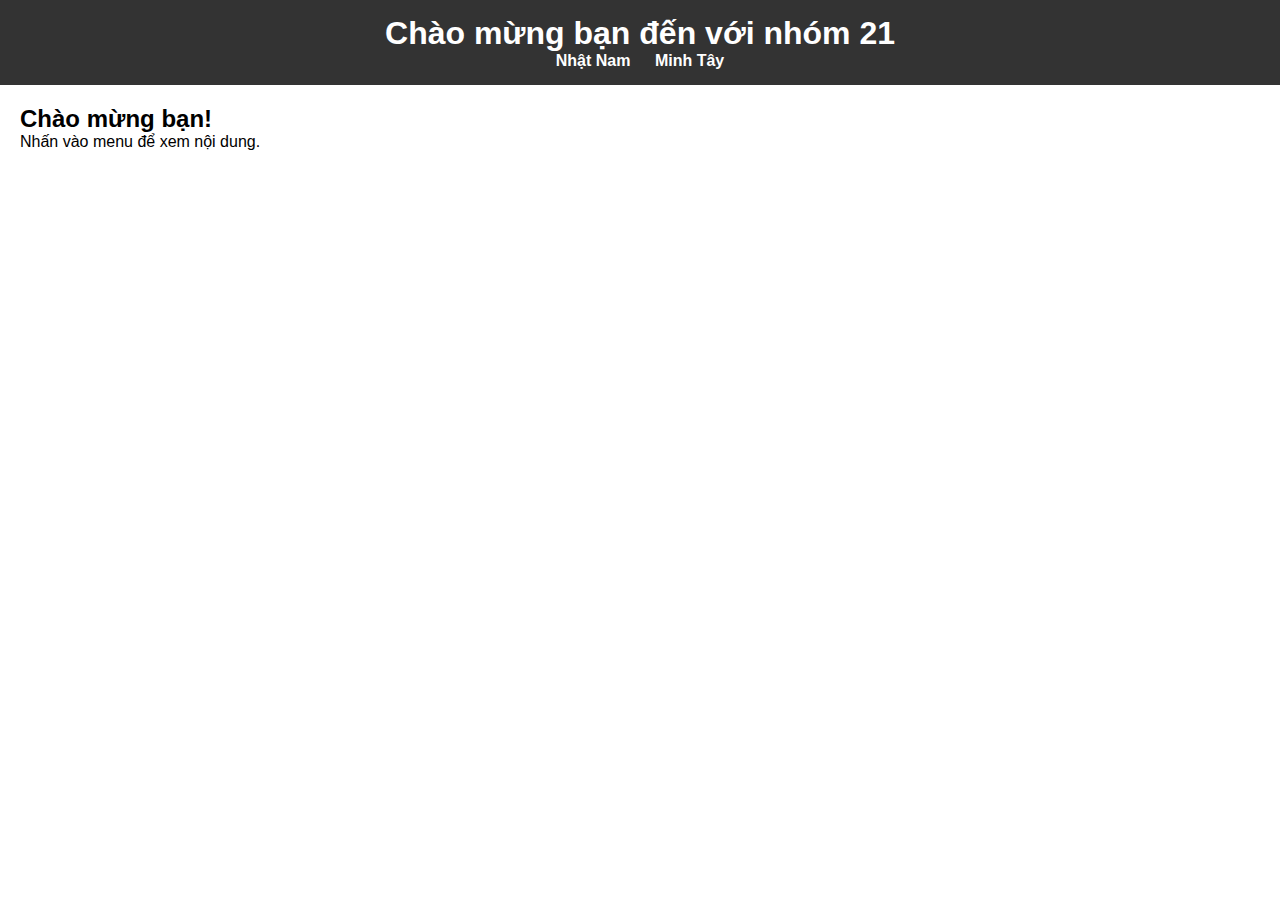
<file: index.html>
<!DOCTYPE html>
<html lang="vi">
<head>
    <meta charset="UTF-8">
    <meta name="viewport" content="width=device-width, initial-scale=1.0">
    <title>Trang chính</title>
    <link rel="stylesheet" href="style.css">
</head>
<body>
    <header>
        <h1>Chào mừng bạn đến với nhóm 21</h1>
        <nav>
            <ul>
                <li><a href="#" onclick="loadPage('nhatnam.html')">Nhật Nam</a></li>
                <li><a href="#" onclick="loadPage('minhtay.html')">Minh Tây</a></li>
            </ul>
        </nav>
    </header>

    <main id="content">
        <h2>Chào mừng bạn!</h2>
        <p>Nhấn vào menu để xem nội dung.</p>
    </main>

    <script src="script.js"></script>
</body>
</html>
</file>
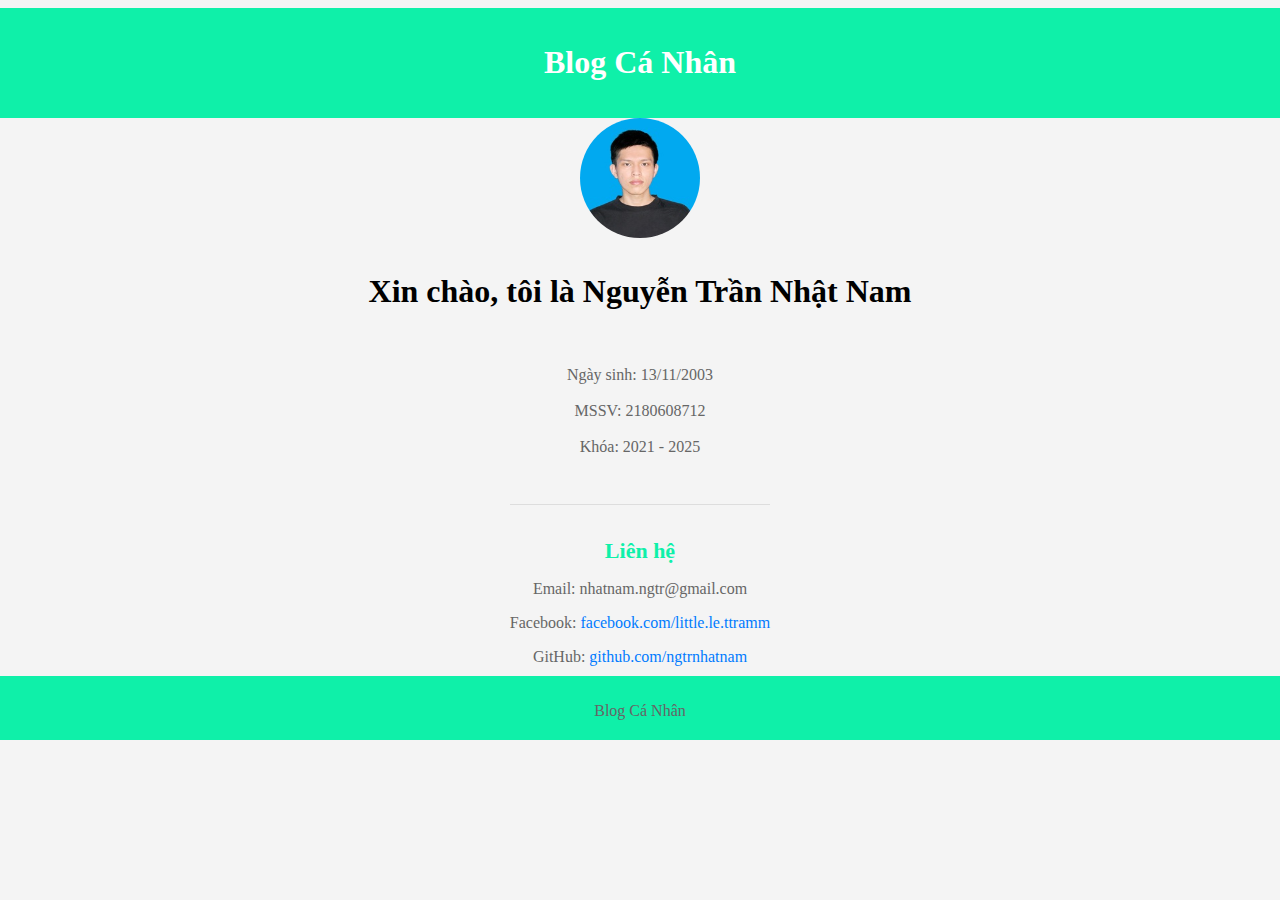
<file: nhatnam.html>
<!DOCTYPE html>
<html lang="vi">
<head>
    <meta charset="UTF-8">
    <meta name="viewport" content="width=device-width, initial-scale=1.0">
    <title>Giới Thiệu Bản Thân</title>
    <link rel="stylesheet" href="nhatnam.css">
</head>
<body>
    <header>
        <h1>Blog Cá Nhân</h1>
    </header>

    <div class="profile">
        <img src="images/avatar.jpeg" alt="Ảnh đại diện" class="avatar">
        <h1>Xin chào, tôi là Nguyễn Trần Nhật Nam</h1><br>
        <p> 
            Ngày sinh: 13/11/2003 <br><br>
            MSSV: 2180608712      <br><br>
            Khóa: 2021 - 2025     <br><br>
        </p>
    </div>
    
    <div class="contact">
        <h2>Liên hệ</h2>
        <p>Email: nhatnam.ngtr@gmail.com</p>
        <p>Facebook: <a href="https://facebook.com/little.le.ttramm" target="_blank">facebook.com/little.le.ttramm</a></p>
        <p>GitHub: <a href="https://github.com/ngtrnhatnam" target="_blank">github.com/ngtrnhatnam</a></p>
    </div>

    <footer>
        <p>Blog Cá Nhân</p>
    </footer>
</body>
</html>
</file>
<file: nhatnam.css>
/* Căn giữa nội dung */
body {
    background-color: #f4f4f4;
    display: flex;
    flex-direction: column;
    align-items: center;
    text-align: center;
}

/* Header */
header {
    background: #0ff0a9;
    color: white;
    width: 100%;
    padding: 15px;
    text-align: center;
}

/* Container chính */
.container {
    background: white;
    padding: 30px;
    border-radius: 10px;
    box-shadow: 0 4px 8px rgba(0, 0, 0, 0.1);
    width: 400px;
    margin: 20px 0;
}

/* Ảnh đại diện */
.avatar {
    width: 120px;
    height: 120px;
    border-radius: 50%;
    object-fit: cover;
    margin-bottom: 10px;
}

/* Tiêu đề */
h2 {
    font-size: 22px;
    color: #0ff0a9;
    margin-bottom: 10px;
}

/* Phần mô tả */
p {
    font-size: 16px;
    color: #666;
    margin-bottom: 10px;
}

/* Phần liên hệ */
.contact {
    margin-top: 20px;
    padding-top: 15px;
    border-top: 1px solid #ddd;
}

.contact h3 {
    font-size: 18px;
    color: #0ff0a9;
    margin-bottom: 10px;
}

.contact a {
    text-decoration: none;
    color: #007bff;
}

.contact a:hover {
    text-decoration: underline;
}

footer {
    background: #0ff0a9;
    color: white;
    padding: 10px;
    width: 100%;
    text-align: center;
    font-size: 14px ;
    margin-top: auto;
}
</file>
<file: style.css>
/* Reset CSS */
* {
    margin: 0;
    padding: 0;
    box-sizing: border-box;
    font-family: Arial, sans-serif;
}

/* Header */
header {
    background: #333;
    color: white;
    padding: 15px;
    text-align: center;
}

nav ul {
    list-style: none;
    padding: 0;
}

nav ul li {
    display: inline;
    margin: 0 10px;
}

nav ul li a {
    color: white;
    text-decoration: none;
    font-weight: bold;
}

nav ul li a:hover {
    text-decoration: underline;
}

/* Nội dung chính */
main {
    padding: 20px;
}
</file>
